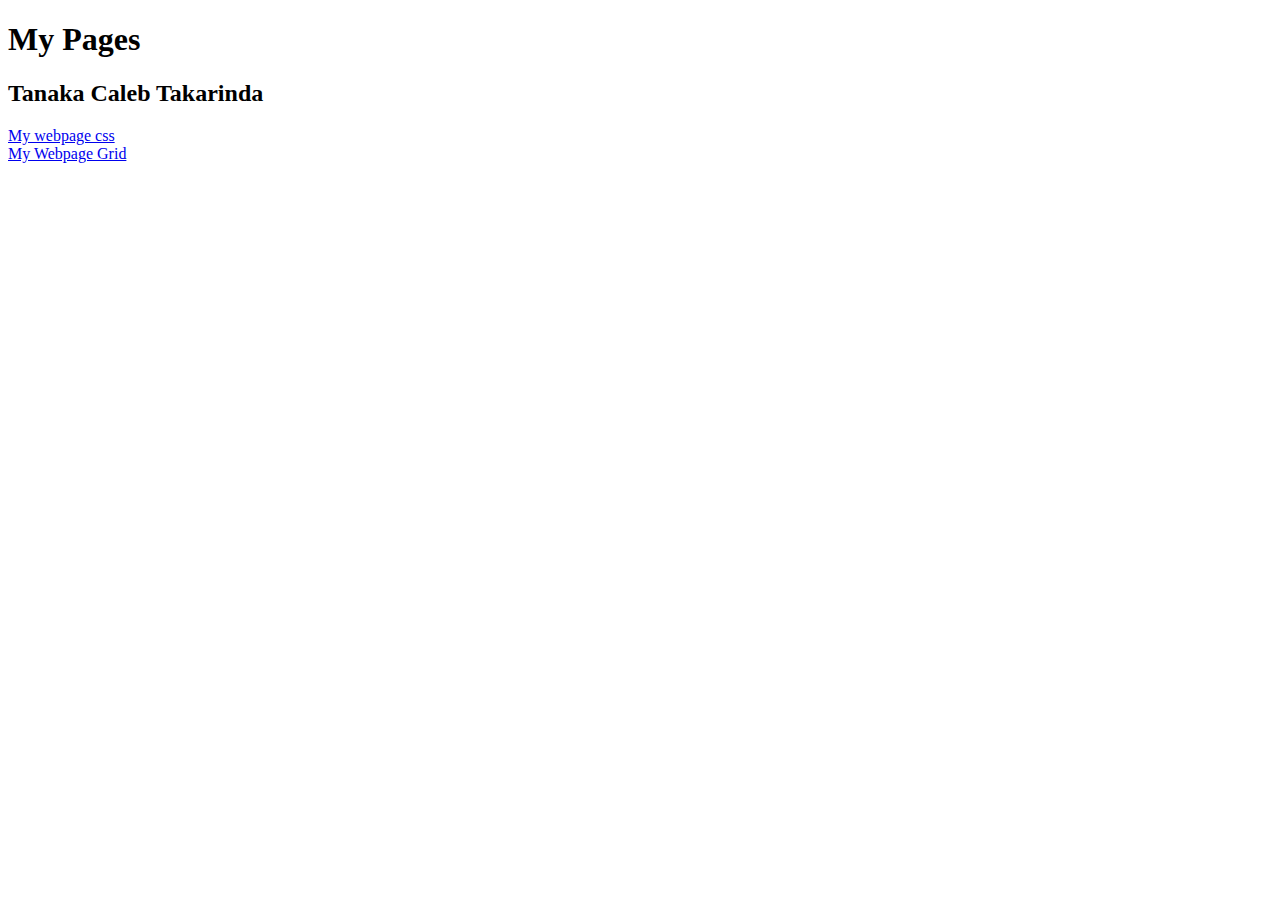
<file: index.html>
<!DOCTYPE html>
<html lang="en">
<head>
    <meta charset="UTF-8">
    <meta http-equiv="X-UA-Compatible" content="IE=edge">
    <meta name="viewport" content="width=device-width, initial-scale=1.0">
    <title>Document</title>
</head>
<body>
    <h1>My Pages </h1>
    <h2>Tanaka Caleb Takarinda </h2>
    <div>
        <a href="my-webpage.html">My webpage css</a>
    </div>
    <div>
        <a href="my-webpage-grid.html">My Webpage Grid</a>
    </div>
</body>
</html>
</file>
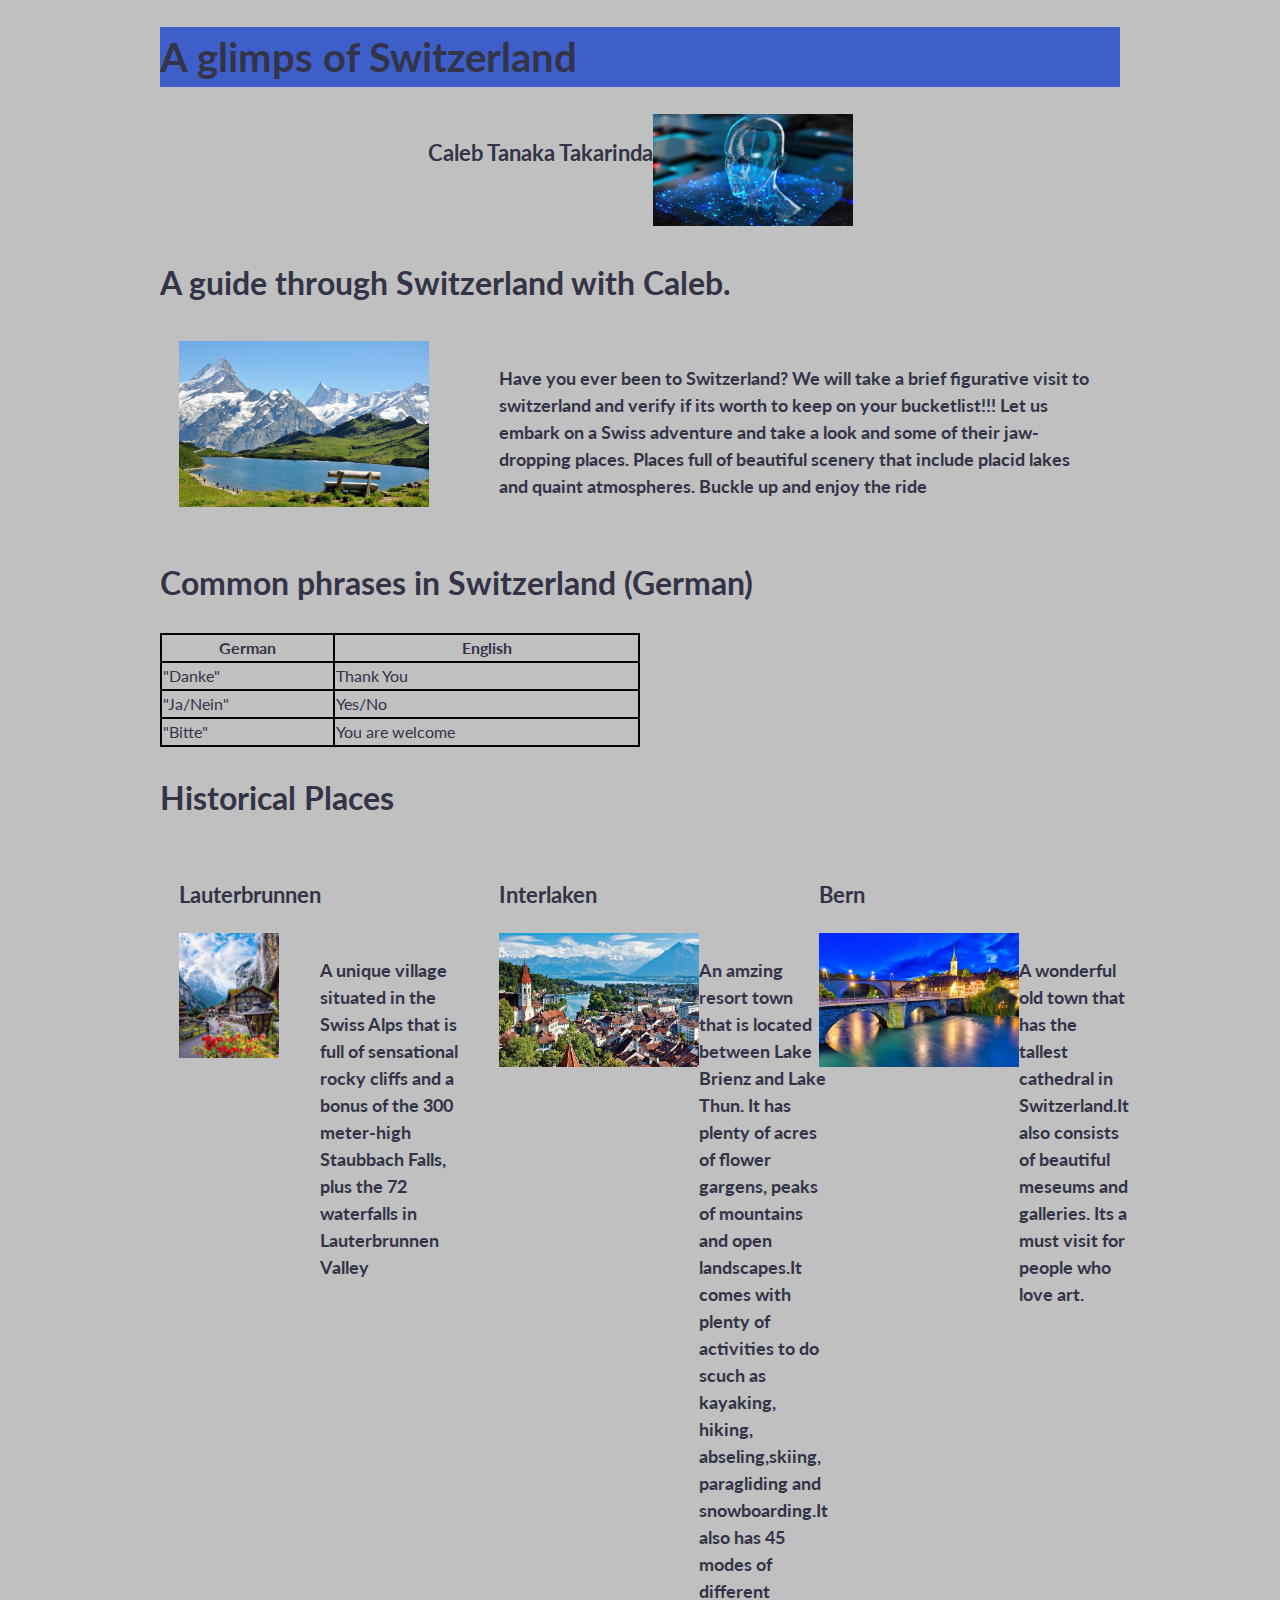
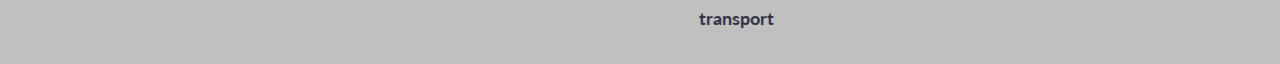
<file: my-webpage-grid.html>
<!DOCTYPE html>
<html lang="en">

<head>
    <meta charset="UTF-8">
    <meta http-equiv="X-UA-Compatible" content="IE=edge">
    <meta name="viewport" content="width=device-width, initial-scale=1.0">
    <title>My web page grid</title>
    <link rel="stylesheet" href="simple-grid.css">
    <style>
        .tabl,
        td,
        th {
            border: 2px solid black;
            border-collapse: collapse;
        }

        .tabl {
            width: 50%;
        }
    </style>

</head>

<body>
    <div class="container">
        <div class="Header">
            <h1>A glimps of Switzerland </h1>
        </div>

        <div class="profile">
            <div class="name">
                <h3> Caleb Tanaka Takarinda</h3>
            </div>
            <div class="pict">
                <img src="webpix/icon.jpg" width="200" alt="">
            </div>
        </div>

        <h2>A guide through Switzerland with Caleb.</h2>
        <div class="place">

            <div class="row">
                <div class="col-4">
                    <img src="webpix/switz1.jpg" width="250" alt="">
                </div>
                <div class="col-8">
                    <h4>Have you ever been to Switzerland? We will take a brief figurative visit to switzerland and
                        verify
                        if
                        its worth
                        to keep on your bucketlist!!! Let us embark on a Swiss adventure and take a look and some of
                        their
                        jaw-dropping
                        places. Places full of beautiful scenery that include placid lakes and quaint atmospheres.
                        Buckle up
                        and
                        enjoy the ride</h4>
                </div>
            </div>


        </div>



        <h2>Common phrases in Switzerland (German)</h2>
        <table class="tabl">
            <tr>
                <th>German</th>
                <th>English</th>
            </tr>
            <tr>
                <td>"Danke"</td>
                <td>Thank You</td>
            </tr>
            <tr>
                <td>"Ja/Nein"</td>
                <td>Yes/No</td>
            </tr>
            <tr>
                <td>"Bitte"</td>
                <td>You are welcome</td>
            </tr>
        </table>


        <h2>Historical Places </h2>
        <div class="row">
            <div class="col-4">
                <h3> Lauterbrunnen</h3>
                <div class="lla">
                    <div class="lau">
                        <img src="webpix/lauterbrunnen.jpg" width="100" alt="">
                    </div>
                    <div class="laud">
                        <h4>A unique village situated in the Swiss Alps that is full of sensational rocky cliffs and a
                            bonus of
                            the
                            300
                            meter-high Staubbach Falls, plus the 72 waterfalls in Lauterbrunnen Valley</h4>
                    </div>
                </div>
            </div>
            <div class="col-4">
                <H3>Interlaken</H3>
                <div class="inn">
                    <div class="in">
                        <img src="webpix/interlaken.jpg" width="200" alt="">
                    </div>
                    <div class="ind">
                        <h4>An amzing resort town that is located between Lake Brienz and Lake Thun. It has plenty of
                            acres of
                            flower
                            gargens, peaks of mountains and open landscapes.It comes with plenty of activities to do
                            scuch as
                            kayaking,
                            hiking, abseling,skiing, paragliding and snowboarding.It also has 45 modes of different
                            transport

                        </h4>
                    </div>
                </div>
            </div>
            <div class="col-4">
                <h3>Bern</h3>
                <div class="bbe">
                    <div class="be">
                        <img src="webpix/Bern.webp" width="200" alt="">
                    </div>
                    <div class="beb">
                        <h4>A wonderful old town that has the tallest cathedral in Switzerland.It also consists of
                            beautiful
                            meseums
                            and
                            galleries. Its a must visit for people who love art.</h4>
                    </div>
                </div>
            </div>
        </div>
    </div>
</body>

</html>
</file>
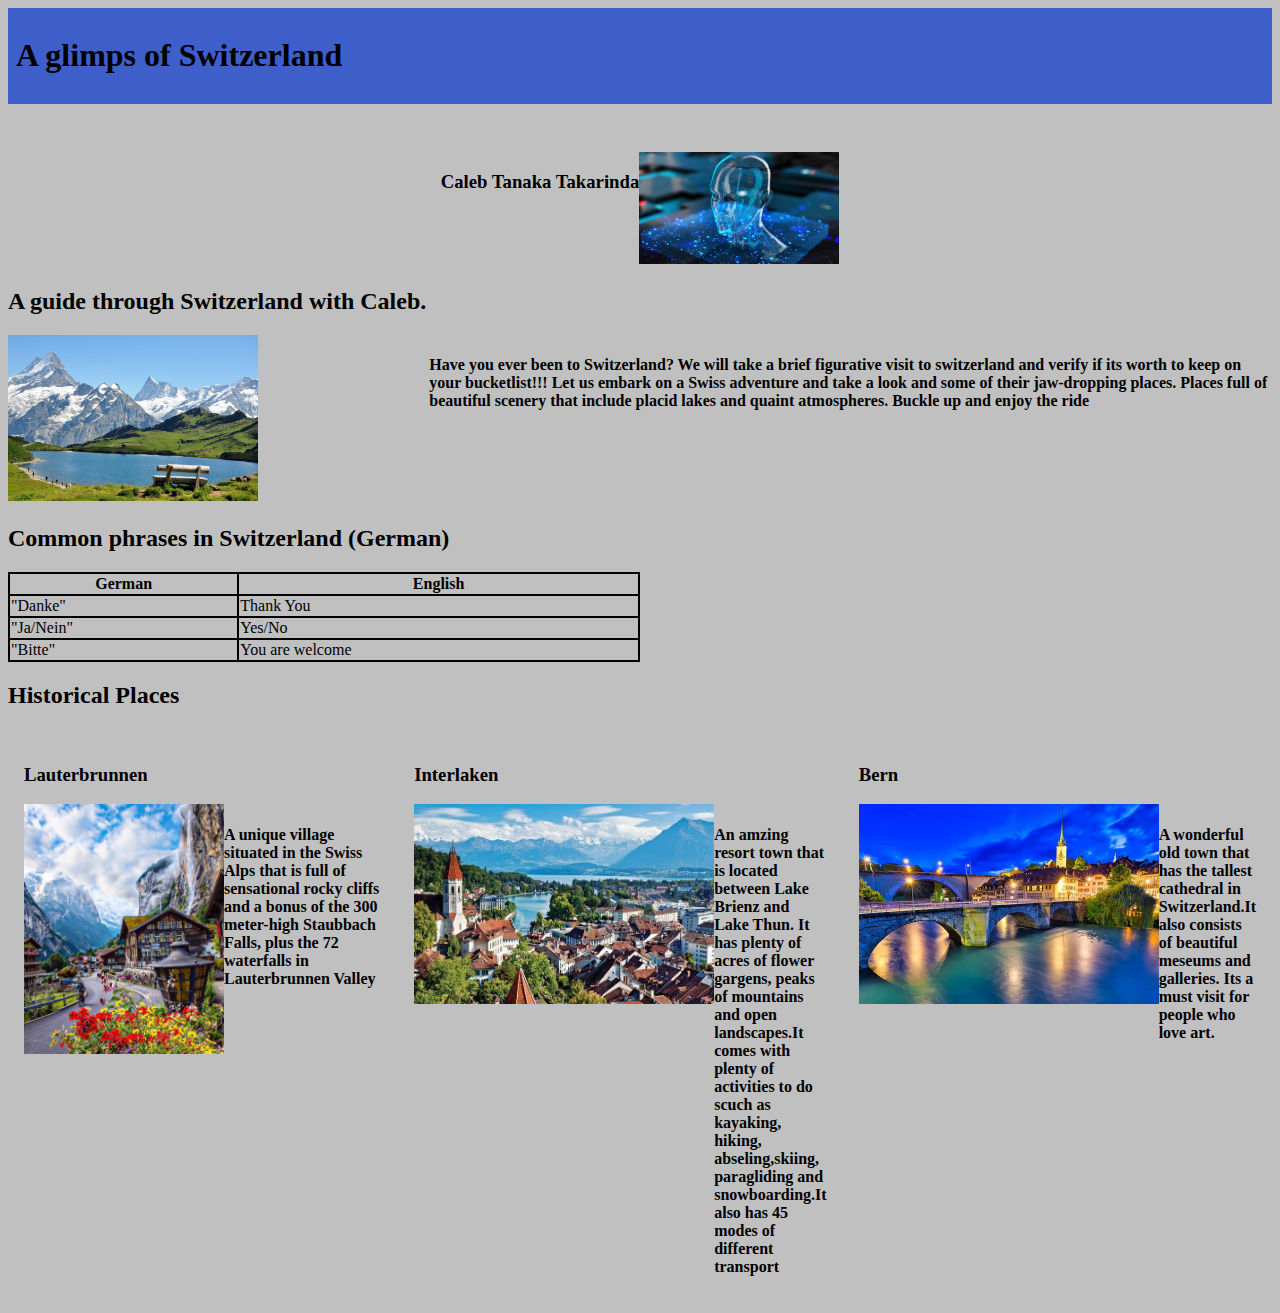
<file: my-webpage.html>
<!DOCTYPE html>
<html lang="en">

<head>
    <meta charset="UTF-8">
    <meta http-equiv="X-UA-Compatible" content="IE=edge">
    <meta name="viewport" content="width=device-width, initial-scale=1.0">
    <title>Document</title>
    <link rel="stylesheet" href="style.css">
</head>

<body>
    <div class="Header">
        <h1>A glimps of Switzerland </h1>
    </div>
    <div class="nametag">
        <div class="name">
            <h3> Caleb Tanaka Takarinda</h3>
        </div>
        <div class="profile">
            <img src="webpix/icon.jpg" width="200" alt="">
        </div>
    </div>

    <h2>A guide through Switzerland with Caleb.</h2>
    <div class="place">


        <div class="swiss">
            <img src="webpix/switz1.jpg" width="250" alt="">
        </div>
        <div class="intro">
            <h4>Have you ever been to Switzerland? We will take a brief figurative visit to switzerland and verify if
                its worth
                to keep on your bucketlist!!! Let us embark on a Swiss adventure and take a look and some of their
                jaw-dropping
                places. Places full of beautiful scenery that include placid lakes and quaint atmospheres. Buckle up and
                enjoy the ride</h4>
        </div>


    </div>



    <h2>Common phrases in Switzerland (German)</h2>
    <table class="tabl">
        <tr>
            <th>German</th>
            <th>English</th>
        </tr>
        <tr>
            <td>"Danke"</td>
            <td>Thank You</td>
        </tr>
        <tr>
            <td>"Ja/Nein"</td>
            <td>Yes/No</td>
        </tr>
        <tr>
            <td>"Bitte"</td>
            <td>You are welcome</td>
        </tr>
    </table>


    <h2>Historical Places </h2>
    <div class="container">
        <div class="box Lau">
            <h3> Lauterbrunnen</h3>
            <div class="llau">
                <div class="lau">
                    <img src="webpix/lauterbrunnen.jpg" width="200" alt="">
                </div>
                <div class="laud">
                    <h4>A unique village situated in the Swiss Alps that is full of sensational rocky cliffs and a bonus
                        of
                        the
                        300
                        meter-high Staubbach Falls, plus the 72 waterfalls in Lauterbrunnen Valley</h4>
                </div>
            </div>

        </div>
        <div class="box Int">
            <H3>Interlaken</H3>
            <div class="iin">
                <div class="in">
                    <img src="webpix/interlaken.jpg" width="300" alt="">
                </div>
                <div class=" ind">
                    <h4>An amzing resort town that is located between Lake Brienz and Lake Thun. It has plenty of acres
                        of
                        flower
                        gargens, peaks of mountains and open landscapes.It comes with plenty of activities to do scuch
                        as
                        kayaking,
                        hiking, abseling,skiing, paragliding and snowboarding.It also has 45 modes of different
                        transport

                    </h4>
                </div>
            </div>
        </div>
        <div class="box Bern">
            <h3>Bern</h3>
            <div class="bbe">
                <div class="be">
            <img src="webpix/Bern.webp" width="300" alt="">
        </div>
        <div class="beb">
            <h4>A wonderful old town that has the tallest cathedral in Switzerland.It also consists of beautiful
                meseums
                and
                galleries. Its a must visit for people who love art.</h4>
            </div>
            </div>
        </div>
    </div>
</body>

</html>
</file>
<file: simple-grid.css>
/**
*** SIMPLE GRID
*** (C) ZACH COLE 2016
**/

@import url(https://fonts.googleapis.com/css?family=Lato:400,300,300italic,400italic,700,700italic);

/* UNIVERSAL */

html,
body {
  height: 100%;
  width: 100%;
  margin: 0;
  padding: 0;
  left: 0;
  top: 0;
  font-size: 100%;
}

/* ROOT FONT STYLES */

* {
  font-family: 'Lato', Helvetica, sans-serif;
  color: #333447;
  line-height: 1.5;
}

/* TYPOGRAPHY */

h1 {
  font-size: 2.5rem;
}

h2 {
  font-size: 2rem;
}

h3 {
  font-size: 1.375rem;
}

h4 {
  font-size: 1.125rem;
}

h5 {
  font-size: 1rem;
}

h6 {
  font-size: 0.875rem;
}

p {
  font-size: 1.125rem;
  font-weight: 200;
  line-height: 1.8;
}

.font-light {
  font-weight: 300;
}

.font-regular {
  font-weight: 400;
}

.font-heavy {
  font-weight: 700;
}

/* POSITIONING */

.left {
  text-align: left;
}

.right {
  text-align: right;
}

.center {
  text-align: center;
  margin-left: auto;
  margin-right: auto;
}

.justify {
  text-align: justify;
}

/* ==== GRID SYSTEM ==== */

.container {
  width: 90%;
  margin-left: auto;
  margin-right: auto;
}

.row {
  position: relative;
  width: 100%;
}

.row [class^="col"] {
  float: left;
  margin: 0.5rem 2%;
  min-height: 0.125rem;
}

.col-1,
.col-2,
.col-3,
.col-4,
.col-5,
.col-6,
.col-7,
.col-8,
.col-9,
.col-10,
.col-11,
.col-12 {
  width: 96%;
}

.col-1-sm {
  width: 4.33%;
}

.col-2-sm {
  width: 12.66%;
}

.col-3-sm {
  width: 21%;
}

.col-4-sm {
  width: 29.33%;
}

.col-5-sm {
  width: 37.66%;
}

.col-6-sm {
  width: 46%;
}

.col-7-sm {
  width: 54.33%;
}

.col-8-sm {
  width: 62.66%;
}

.col-9-sm {
  width: 71%;
}

.col-10-sm {
  width: 79.33%;
}

.col-11-sm {
  width: 87.66%;
}

.col-12-sm {
  width: 96%;
}

.row::after {
	content: "";
	display: table;
	clear: both;
}

.hidden-sm {
  display: none;
}

@media only screen and (min-width: 33.75em) {  /* 540px */
  .container {
    width: 80%;
  }
}

@media only screen and (min-width: 45em) {  /* 720px */
  .col-1 {
    width: 4.33%;
  }

  .col-2 {
    width: 12.66%;
  }

  .col-3 {
    width: 21%;
  }

  .col-4 {
    width: 29.33%;
  }

  .col-5 {
    width: 37.66%;
  }

  .col-6 {
    width: 46%;
  }

  .col-7 {
    width: 54.33%;
  }

  .col-8 {
    width: 62.66%;
  }

  .col-9 {
    width: 71%;
  }

  .col-10 {
    width: 79.33%;
  }

  .col-11 {
    width: 87.66%;
  }

  .col-12 {
    width: 96%;
  }

  .hidden-sm {
    display: block;
  }
}

@media only screen and (min-width: 60em) { /* 960px */
  .container {
    width: 75%;
    max-width: 60rem;
  }
}

.lau {
  flex: 1;
}

.laud {
  flex: 1;
}

.lla {
  display: flex;
}


.inn {
  display: flex;
}
.in {
    flex: 1;
}

.ind {
    flex: 1;
}

.bbe {
    display: flex;
}

.be {
    flex: 1;
}

.beb {
    flex: 1;
}
.profile {
  display: flex;
  justify-content: center;

}
body{
  background-color: rgb(192, 192, 192);
}
.Header {
  background-color: rgb(62, 94, 202);
  
}
@media(max-width:750px) {
  .inn{
      flex-direction: row-reverse;
  }}
</file>
<file: style.css>
@media(min-width:750px) {


    .container {
        display: flex;
    }

}

.box {

    padding: 1 em;
    margin: 1em;
    margin-bottom: 0.5em;
    border-radius: 1em;
}

.Lau {
    flex: 1;
}

.Int {
    flex: 1;
}

.Bern {
    flex: 1
}

.nametag {
    display: flex;
    justify-content: center;

}

/*.profile {
    flex: 3;
}

.name {
    flex: 1;
}
*/

.place {
    display: flex;
}

.swiss {
    flex: 1;
}

.intro {
    flex: 2;
}

.tabl,
td,
th {
    border: 2px solid black;
    border-collapse: collapse;
}

.tabl {
    width: 50%;
}

.Header {
    background-color: rgb(62, 94, 202);
    margin-bottom: 3em;
    padding: 0.5em;
}

.lau {
    flex: 1;
}

.laud {
    flex: 1;
}

.llau {
    display: flex;
}

.iin {
    display: flex;
}

.in {
    flex: 1;
}

.ind {
    flex: 1;
}

.bbe {
    display: flex;
}

.be {
    flex: 1;
}

.beb {
    flex: 1;
}

@media(max-width:750px) {
.iin{
    flex-direction: row-reverse;
}}
body{
    background-color: rgb(192, 192, 192);
}
</file>
